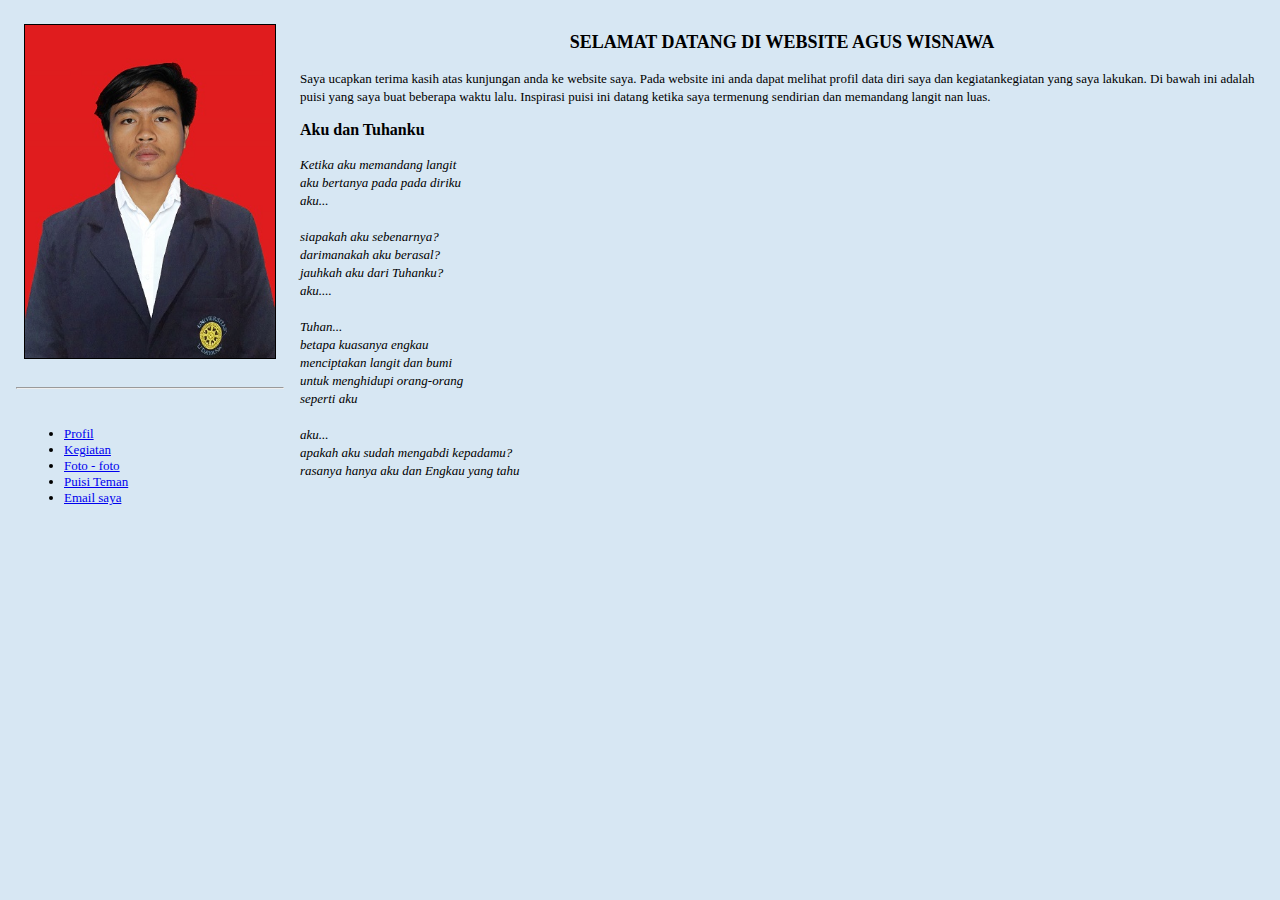
<file: Modul 5/index.html>
<!DOCTYPE html>
<html lang="en">
    <head>
          <title>Agus Website</title>
    </head>
    <body bgcolor="#D7E7F3">
      <font face="verdana">
          <table border="0" style="border-collapse: collapse;" width="100%" cellpadding="8">
              <tr>
                  <td width="15%">
                    <!-- ini tabel foto -->
                      <table border="0" style="border-collapse: collapse;" width="100%" cellpadding="8">
                        <tr>
                          <td><img border="1" width="250" src="gambar/dajjaru.jpg"></td>
                        </tr>
                      </table>
                      <p><hr></p> <!-- untuk memberi jarak -->
                      <table border="0" style="border-collapse: collapse;" width="100%" cellpadding="8">
                        <tr>
                          <td><font size="2">
                          <ul>
                            <li><a href="profil.html">Profil</a></li>
                            <li><a href="kegiatan.html">Kegiatan</a></li>
                            <li><a href="foto.html">Foto - foto</a></li>
                            <li><a href="puisi.html">Puisi Teman</a></li>
                            <li><a href="mailto:haguswisnawa03@gmail.com">Email saya</a></li>
                          </ul>
                          </td>
                        </tr>
                      </table>
                  </td>
                  <!-- ini untuk kolom 2 tabel utama -->
                  <td valign="top">
                    <p align="center"><font size="4"><b>SELAMAT DATANG DI WEBSITE AGUS WISNAWA</b></font></p>
                    <p><font size="2">Saya ucapkan terima kasih atas kunjungan anda ke website saya. Pada website ini anda dapat melihat profil data diri saya dan kegiatankegiatan yang saya lakukan. Di bawah ini adalah puisi yang saya buat beberapa waktu lalu. Inspirasi puisi ini datang ketika saya termenung sendirian dan memandang langit nan luas.</font></p>

                    <p><b>Aku dan Tuhanku</b></p>
                    <p><font size="2">
                    <i>Ketika aku memandang langit<br>
                        aku bertanya pada pada diriku<br>
                        aku...<br>
                        <br>
                        siapakah aku sebenarnya?<br>
                        darimanakah aku berasal?<br>
                        jauhkah aku dari Tuhanku?<br>
                        aku....<br>
                        <br>
                        Tuhan...<br>
                        betapa kuasanya engkau<br>
                        menciptakan langit dan bumi<br>
                        untuk menghidupi orang-orang<br>
                        seperti aku<br>
                        <br>
                        aku...<br>
                        apakah aku sudah mengabdi kepadamu?<br>
                        rasanya hanya aku dan Engkau yang tahu<br>
                    </i></font></p>
                  </td>
              </tr>
          </table>
    </body>
</html>
</file>
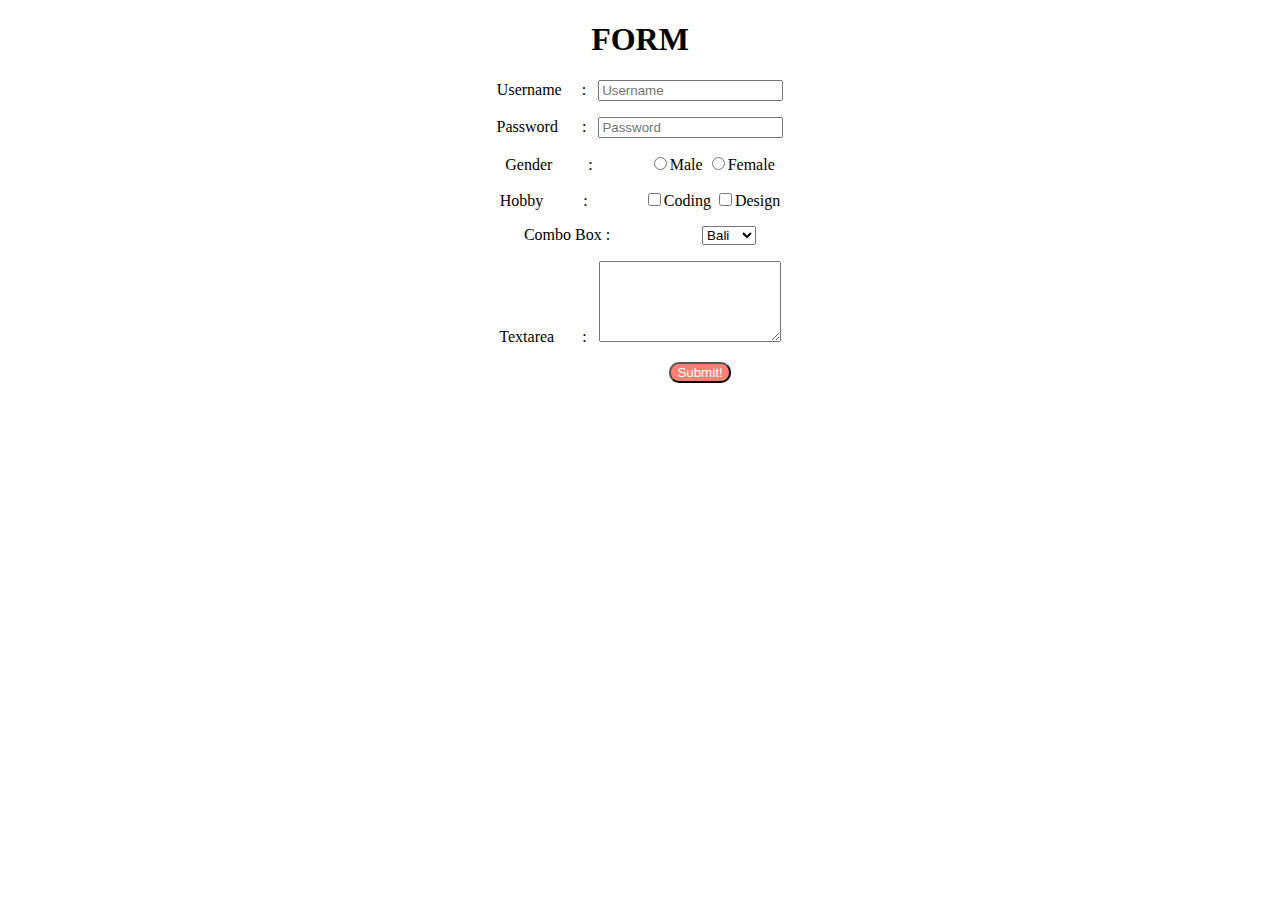
<file: 1708561063_Agus Wisnawa_PraktikumWebC_Tugas4(Form)/form.html>
<!DOCTYPE html>
<html lang="en">
  <head>
    <meta charset="UTF-8" />
    <meta name="viewport" content="width=device-width, initial-scale=1.0" />
    <title>Form</title>
  </head>
  <body>
    <h1 align="center">FORM</h1>
    <form action="" method="" align="center">
      <p>
        Username &emsp;: &nbsp;
        <input type="text" placeholder="Username" />
      </p>
      <p>
        Password &emsp;&nbsp;: &nbsp;
        <input type="text" placeholder="Password" />
      </p>
      <p>
        Gender &emsp;&emsp;: &emsp;&emsp;&emsp;
        <input type="radio" name="male" value="male" id="male" />Male
        <input type="radio" name="female" value="female" id="female" />Female
      </p>
      <p>
        Hobby &emsp;&emsp;&nbsp;: &emsp;&emsp;&emsp;
        <input type="checkbox" name="coding" value="coding" id="coding" />Coding
        <input type="checkbox" name="design" value="design" id="design" />Design
      </p>
      <p>
        Combo Box : &nbsp;&emsp;&emsp;&emsp;&emsp;&emsp;
        <select name="provinsi" id="provinsi">
          <option value="Bali">Bali</option>
          <option value="Jawa">Jawa</option>
        </select>
      </p>
      <p>
        Textarea &emsp;&nbsp;&nbsp;: &nbsp;
        <textarea name="masukan" id="masukan" cols="20" rows="5"></textarea>
      </p>
      <input style="background-color: salmon; color: white; border-radius: 10px; margin-left: 120px;" type="button" name="submit" value="Submit!"/>
    </form>
  </body>
</html>
</file>
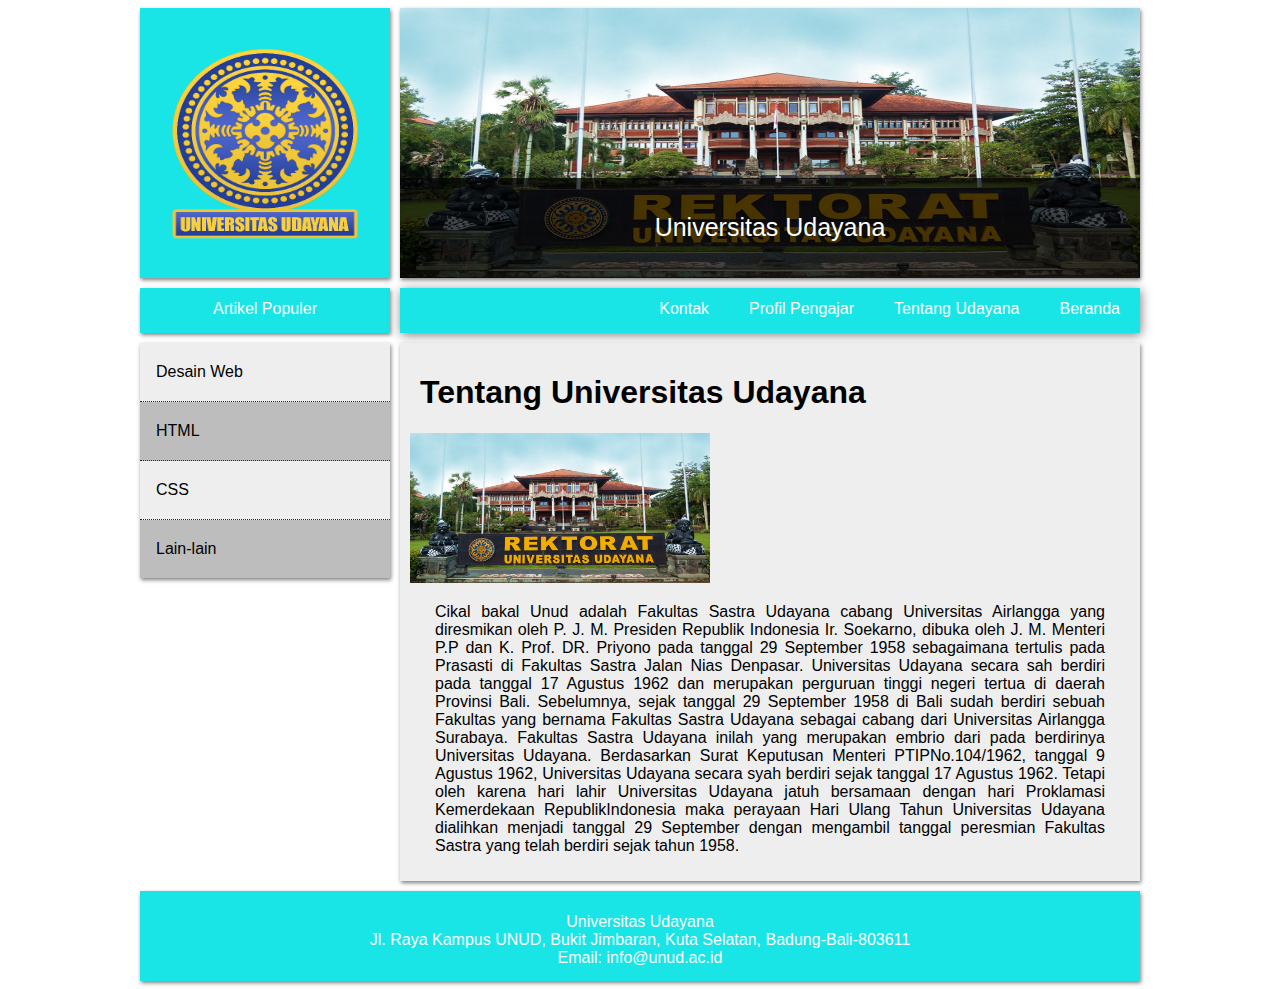
<file: CSS/about.html>
<!DOCTYPE html>
<html lang="en">
<head>
    <title> Universitas Udayana - Tentang </title>
    <meta charset="UTF-8">
    <meta name="viewport" content="width=device-width, initial-scale=1.0">
    <link rel="stylesheet" href="css/style.css">
</head>
<body>
    <div id="container">
        <!-- BANNER -->
        <div id="banner">
            <img src="img/udayana.jpg" alt="">
            <div id="bannertextbox">
                <p>Universitas Udayana</p>
            </div>
        </div>
        <!-- SIDE BAR -->
        <div id="sidebar">
            <div id="logobox">
                <img src="img/logo.png" alt="">
            </div>
            <div id="popular">
                <p>Artikel Populer</p>
            </div> 
            <div id="popularlist">
                <ul>
                    <li><a href="#">Desain Web</a></li>
                    <li><a href="#">HTML</a></li>
                    <li><a href="#">CSS</a></li>
                    <li><a href="#">Lain-lain</a></li>
                </ul>
            </div>
        </div>
        <!-- MENU UTAMA -->
        <div id="menu">
            <ul>
                <li><a href="index.html">Beranda</a></li>
                <li><a href="about.html">Tentang Udayana</a></li>
                <li><a href="profile.html">Profil Pengajar</a></li>
                <li><a href="contact.html">Kontak</a></li>
            </ul>
        </div>
        <!-- CONTENT -->
        <div id="content">
            <h1 class="h1content">Tentang Universitas Udayana</h1>
            <img src="img/udayana.jpg" alt="" height="150px" width="300px">
            <p class="pcontent">Cikal bakal Unud adalah Fakultas Sastra Udayana cabang Universitas Airlangga yang diresmikan oleh P. J. M. Presiden Republik Indonesia Ir. Soekarno, dibuka oleh J. M. Menteri P.P dan K. Prof. DR. Priyono pada tanggal 29 September 1958 sebagaimana tertulis pada Prasasti di Fakultas Sastra Jalan Nias Denpasar. 
            Universitas Udayana secara sah berdiri pada tanggal 17 Agustus 1962 dan merupakan perguruan tinggi negeri tertua di daerah Provinsi Bali. Sebelumnya, sejak tanggal 29 September 1958 di Bali sudah berdiri sebuah Fakultas yang bernama Fakultas Sastra Udayana sebagai cabang dari Universitas Airlangga Surabaya. Fakultas Sastra Udayana inilah yang merupakan embrio dari pada berdirinya Universitas Udayana. Berdasarkan Surat Keputusan Menteri PTIPNo.104/1962, tanggal 9 Agustus 1962, Universitas Udayana secara syah berdiri sejak tanggal 17 Agustus 1962. Tetapi oleh karena hari lahir Universitas Udayana jatuh bersamaan dengan hari Proklamasi Kemerdekaan RepublikIndonesia maka perayaan Hari Ulang Tahun Universitas Udayana dialihkan menjadi tanggal 29 September dengan mengambil tanggal peresmian Fakultas Sastra yang telah berdiri sejak tahun 1958.</p>
        </div>
        <!-- FOOTER -->
        <div id="clear"></div>
        <div id="footer">
            <p>Universitas Udayana</p>
            <p>Jl. Raya Kampus UNUD, Bukit Jimbaran, Kuta Selatan, Badung-Bali-803611</p>
            <p>Email: info@unud.ac.id</p>
        </div>
        
    </div>
</body>
</html>
</file>
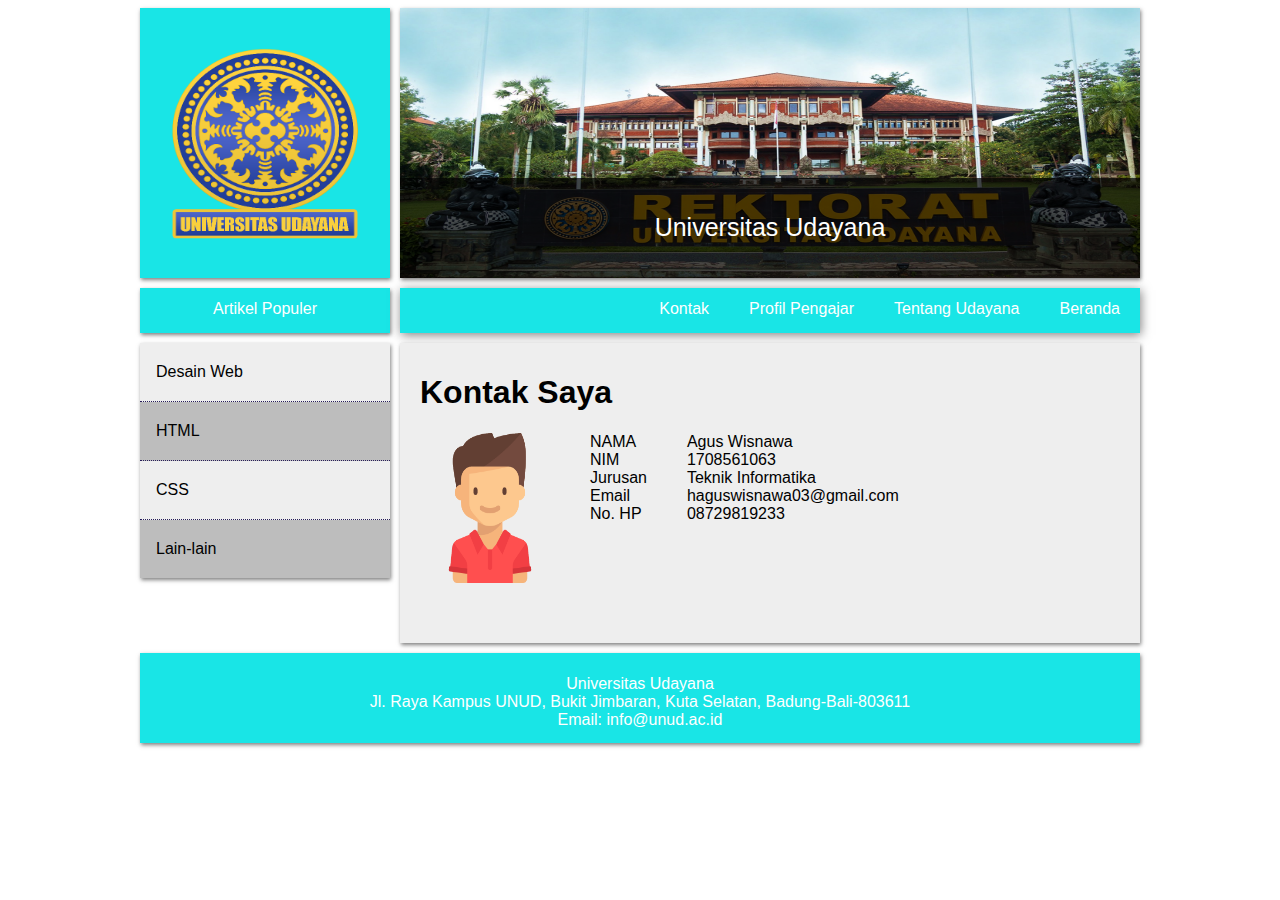
<file: CSS/contact.html>
<!DOCTYPE html>
<html lang="en">
<head>
    <title> Universitas Udayana - Contact Me </title>
    <meta charset="UTF-8">
    <meta name="viewport" content="width=device-width, initial-scale=1.0">
    <link rel="stylesheet" href="css/style.css">
</head>
<body>
    <div id="container">
        <!-- BANNER -->
        <div id="banner">
            <img src="img/udayana.jpg" alt="">
            <div id="bannertextbox">
                <p>Universitas Udayana</p>
            </div>
        </div>
        <!-- SIDE BAR -->
        <div id="sidebar">
            <div id="logobox">
                <img src="img/logo.png" alt="">
            </div>
            <div id="popular">
                <p>Artikel Populer</p>
            </div> 
            <div id="popularlist">
                <ul>
                    <li><a href="#">Desain Web</a></li>
                    <li><a href="#">HTML</a></li>
                    <li><a href="#">CSS</a></li>
                    <li><a href="#">Lain-lain</a></li>
                </ul>
            </div>
        </div>
        <!-- MENU UTAMA -->
        <div id="menu">
            <ul>
                <li><a href="index.html">Beranda</a></li>
                <li><a href="about.html">Tentang Udayana</a></li>
                <li><a href="profile.html">Profil Pengajar</a></li>
                <li><a href="contact.html">Kontak</a></li>
            </ul>
        </div>
        <!-- CONTENT -->
        <div id="content">
            <h1 class="h1content">Kontak Saya</h1>
            <div class="daftar-pengajar">
                <div class="pengajar">
                    <img src="img/dajjaru.png" alt="">
                    <nav class="biodata">
                        <ul>
                            <li>NAMA</li>
                            <li>NIM</li>
                            <li>Jurusan</li>
                            <li>Email</li>
                            <li>No. HP</li>
                        </ul>
                        <ul>
                            <li>Agus Wisnawa</li>
                            <li>1708561063</li>
                            <li>Teknik Informatika</li>
                            <li>haguswisnawa03@gmail.com</li>
                            <li>08729819233</li>
                        </ul>
                    </nav>
                </div>
            </div>
        </div>
        <!-- FOOTER -->
        <div id="clear"></div>
        <div id="footer">
            <p>Universitas Udayana</p>
            <p>Jl. Raya Kampus UNUD, Bukit Jimbaran, Kuta Selatan, Badung-Bali-803611</p>
            <p>Email: info@unud.ac.id</p>
        </div>  
    </div>
</body>
</html>
</file>
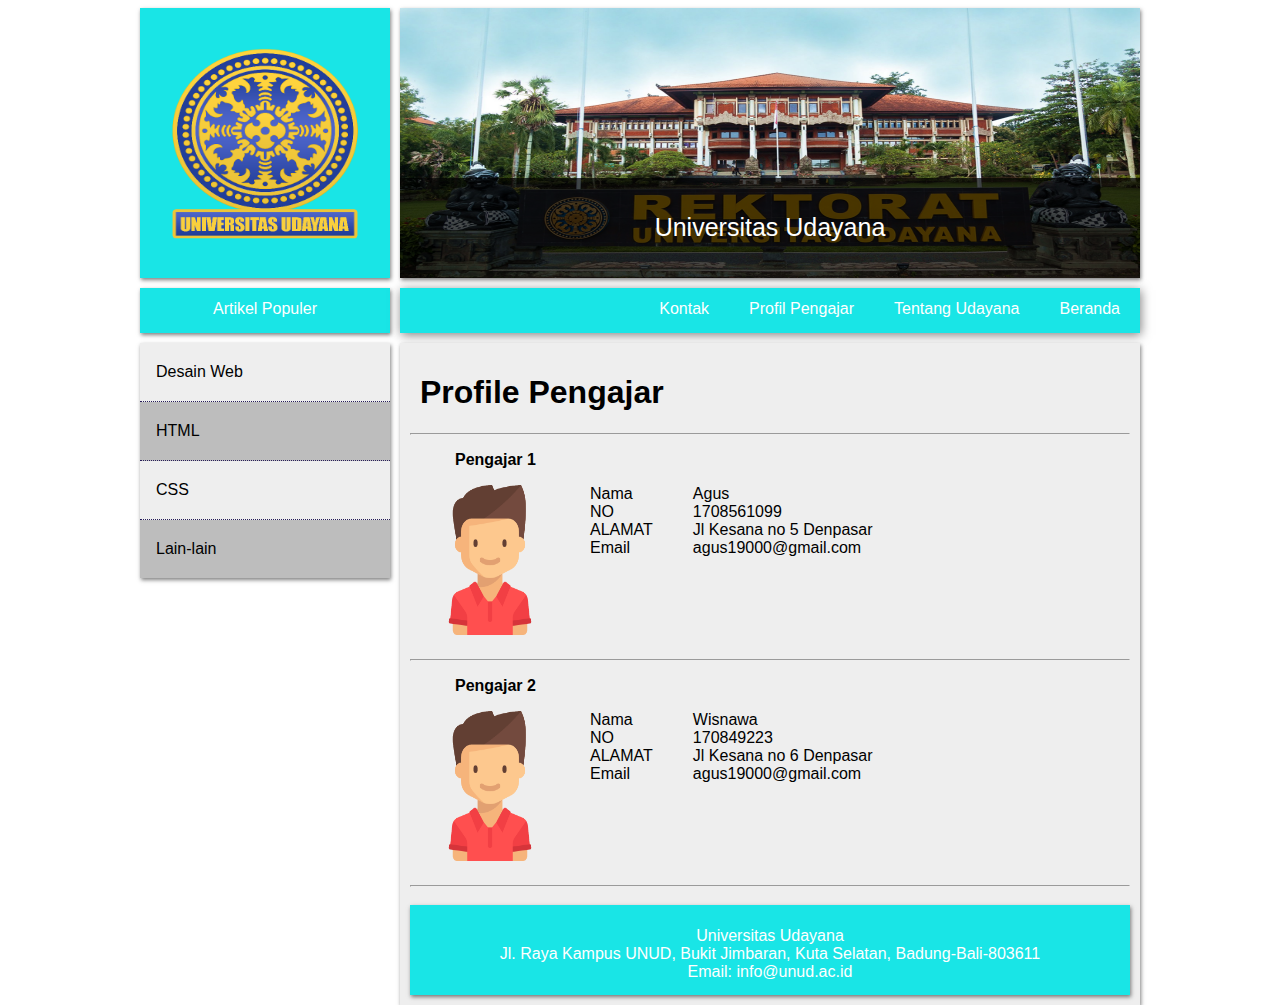
<file: CSS/profile.html>
<!DOCTYPE html>
<html lang="en">
<head>
    <title> Universitas Udayana - Profile Pengajar </title>
    <meta charset="UTF-8">
    <meta name="viewport" content="width=device-width, initial-scale=1.0">
    <link rel="stylesheet" href="css/style.css">
</head>
<body>
    <div id="container">
        <!-- BANNER -->
        <div id="banner">
            <img src="img/udayana.jpg" alt="">
            <div id="bannertextbox">
                <p>Universitas Udayana</p>
            </div>
        </div>
        <!-- SIDE BAR -->
        <div id="sidebar">
            <div id="logobox">
                <img src="img/logo.png" alt="">
            </div>
            <div id="popular">
                <p>Artikel Populer</p>
            </div> 
            <div id="popularlist">
                <ul>
                    <li><a href="#">Desain Web</a></li>
                    <li><a href="#">HTML</a></li>
                    <li><a href="#">CSS</a></li>
                    <li><a href="#">Lain-lain</a></li>
                </ul>
            </div>
        </div>
        <!-- MENU UTAMA -->
        <div id="menu">
            <ul>
                <li><a href="index.html">Beranda</a></li>
                <li><a href="about.html">Tentang Udayana</a></li>
                <li><a href="profile.html">Profil Pengajar</a></li>
                <li><a href="contact.html">Kontak</a></li>
            </ul>
        </div>
        <!-- CONTENT -->
        <div id="content">
            <h1 class="h1content">Profile Pengajar</h1>
            <hr/>
            <div class="daftar-pengajar">
                <div class="pengajar">
                    <p class="namapengajar">Pengajar 1</p>
                    <img src="img/pengajar/pengajar.png" alt="">
                    <nav class="biodata">
                        <ul>
                            <li>Nama</li>
                            <li>NO</li>
                            <li>ALAMAT</li>
                            <li>Email</li>
                        </ul>
                        <ul>
                            <li>Agus</li>
                            <li>1708561099</li>
                            <li>Jl Kesana no 5 Denpasar</li>
                            <li>agus19000@gmail.com</li>
                        </ul>
                    </nav>
                </div>
            </div>
            <hr/>
            <div class="daftar-pengajar">
                <div class="pengajar">
                    <p class="namapengajar">Pengajar 2</p>
                    <img src="img/pengajar/pengajar.png" alt="">
                    <nav class="biodata">
                        <ul>
                            <li>Nama</li>
                            <li>NO</li>
                            <li>ALAMAT</li>
                            <li>Email</li>
                        </ul>
                        <ul>
                            <li>Wisnawa</li>
                            <li>170849223</li>
                            <li>Jl Kesana no 6 Denpasar</li>
                            <li>agus19000@gmail.com</li>
                        </ul>
                    </nav>
                </div>
            </div>
            <hr/>
        <!-- FOOTER -->
        <div id="clear"></div>
        <div id="footer">
            <p>Universitas Udayana</p>
            <p>Jl. Raya Kampus UNUD, Bukit Jimbaran, Kuta Selatan, Badung-Bali-803611</p>
            <p>Email: info@unud.ac.id</p>
        </div>
        
    </div>
</body>
</html>
</file>
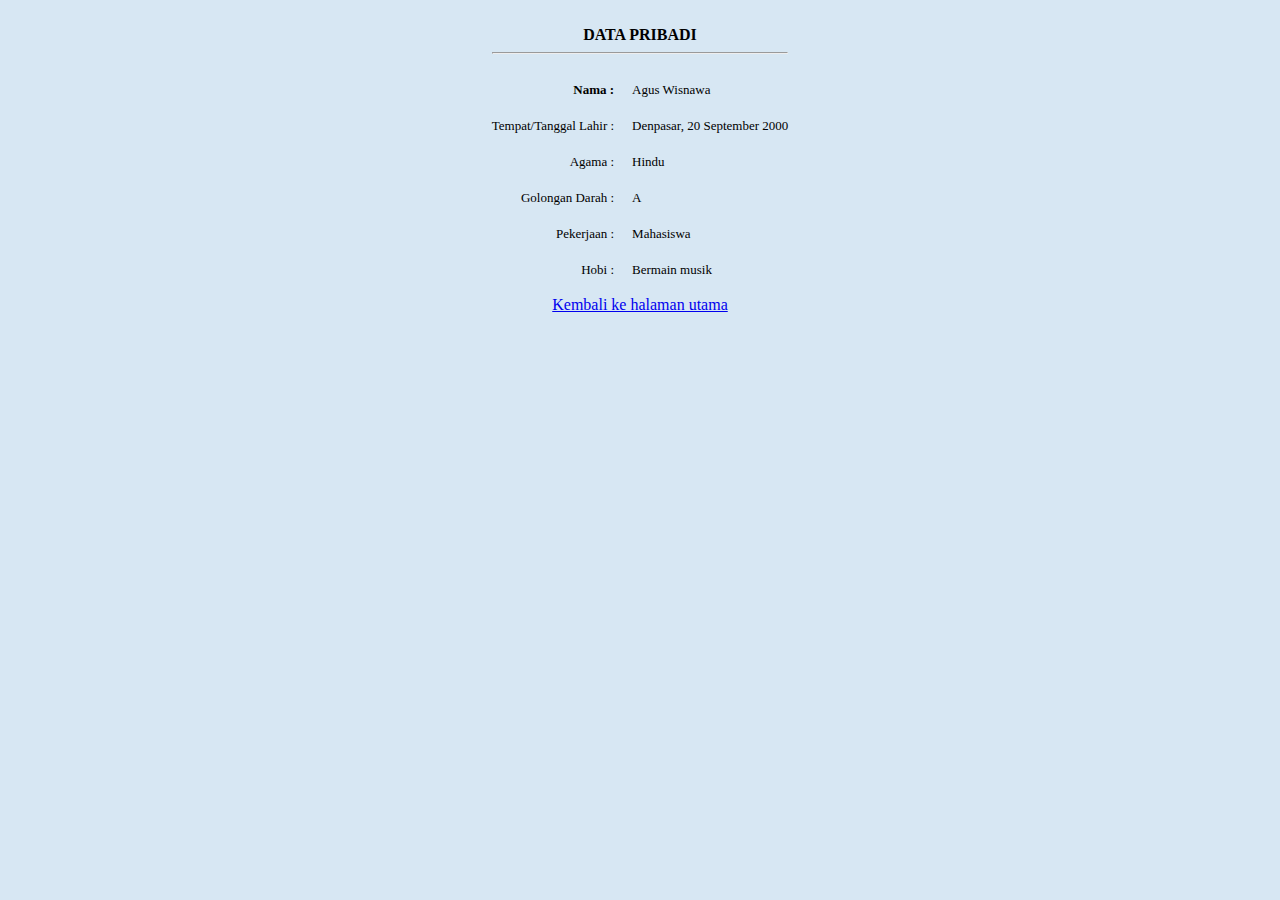
<file: Modul 5/profil.html>
<!DOCTYPE html>
<html>
	<head>
		<title>Profil Agus</title>
	</head>
	<body bgcolor="#D7E7F3">
	<font face="verdana">
	<p align="center">
		<table border="0" cellpadding="8" align="center">
				<tr>
					<td colspan="2" align="center"><b>DATA PRIBADI</b><hr></td>
				</tr>
				<tr>
					<td align="right"><font size="2"><b>Nama : </b></font></td>
					<td><font size="2">Agus Wisnawa</font></td>
				</tr>
				<tr>
					<td align="right"><font size="2">Tempat/Tanggal Lahir : </font></td>
					<td><font size="2">Denpasar, 20 September 2000</font></td>
				</tr>
				<tr>
					<td align="right"><font size="2">Agama : </font></td>
					<td><font size="2">Hindu</font></td>
				</tr>
				<tr>
					<td align="right"><font size="2">Golongan Darah :</font></td>
					<td><font size="2">A</font></td>
				</tr>
				<tr>
					<td align="right"><font size="2">Pekerjaan : </font></td>
					<td><font size="2">Mahasiswa</font></td>
				</tr>
				<tr>
					<td align="right"><font size="2">Hobi : </font></td>
					<td><font size="2">Bermain musik</font></td>
				</tr>
				<tr>
					<td colspan="2" align="center"><a href="index.html">Kembali ke halaman utama</a></td>
				</tr>
			</table>
	</p>			
	</font>
	</body>
	
</html>
</file>
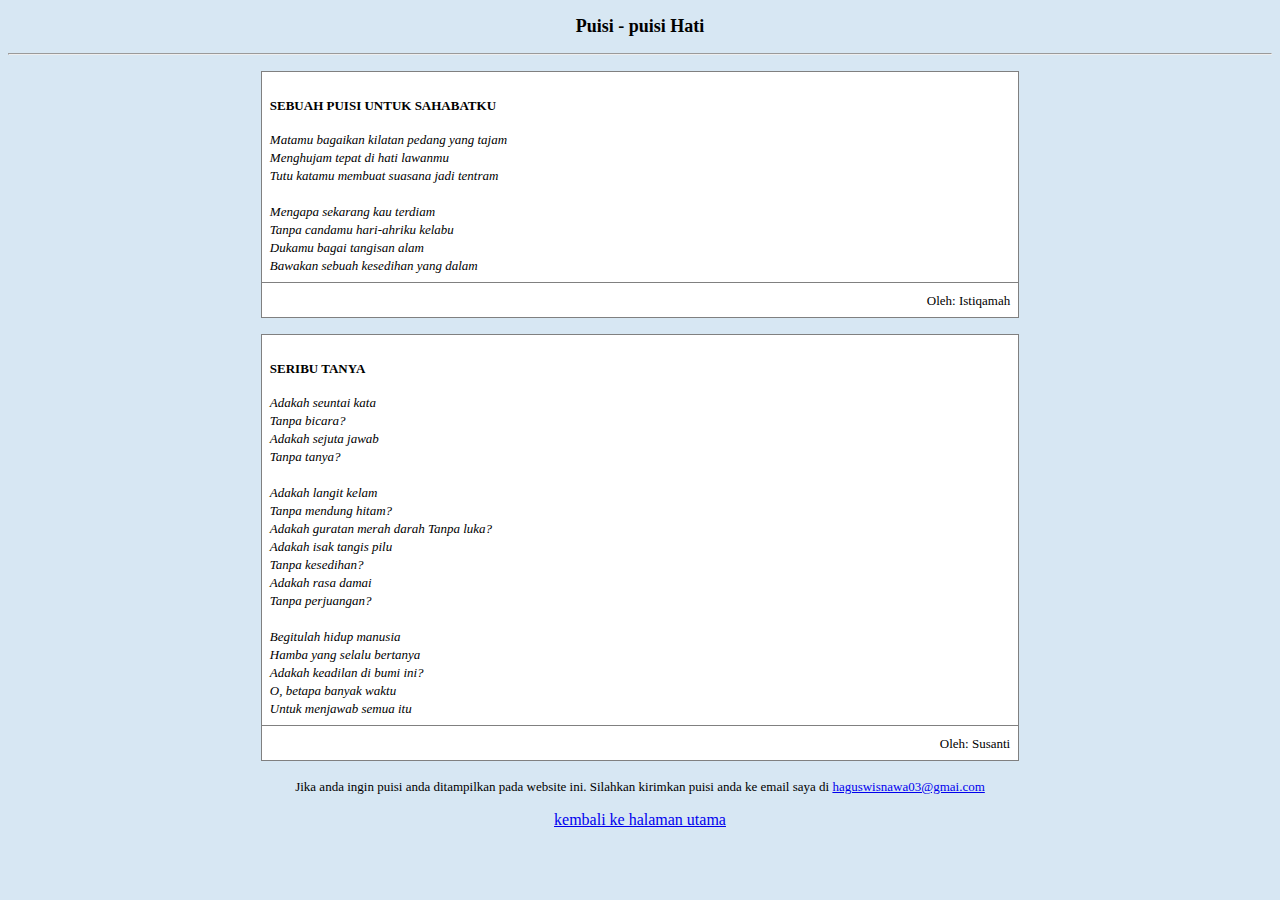
<file: Modul 5/puisi.html>
<!DOCTYPE html>
<html>
	<head>
		<title>Puisi Teman - teman</title>
	</head>
	<body bgcolor="#D7E7F3">
	<font face="verdana">

	<p align="center"><font size="4"><b>Puisi - puisi Hati</b><hr></font></p>

	<center>
		<table border="1" style="border-collapse: collapse;" bgcolor="white" width="60%" cellpadding="8">
			<tr>
				<td>
					<p><font size="2"><b>SEBUAH PUISI UNTUK SAHABATKU</b></p>
						<i>Matamu bagaikan kilatan pedang yang tajam<br>
							Menghujam tepat di hati lawanmu<br>
							Tutu katamu membuat suasana jadi tentram<br>
							<br>
							Mengapa sekarang kau terdiam<br>
							Tanpa candamu hari-ahriku kelabu<br>
							Dukamu bagai tangisan alam<br>
							Bawakan sebuah kesedihan yang dalam
					</font>
				</td>
			</tr>
			<tr>
				<td align="right"><font size="2">Oleh: Istiqamah</font></td>
			</tr>
		</table>

		<p></p>

		<table border="1" style="border-collapse: collapse;" width="60%" cellpadding="8" bgcolor="white">
			<tr>
				<td>
					<p><font size="2"><b>SERIBU TANYA</b></p>
						<i>Adakah seuntai kata<br>
							Tanpa bicara?<br>
							Adakah sejuta jawab<br>
							Tanpa tanya?<br>
							<br>
							Adakah langit kelam<br>
							Tanpa mendung hitam?<br>
							Adakah guratan merah darah
							Tanpa luka?<br>
							Adakah isak tangis pilu<br>
							Tanpa kesedihan?<br>
							Adakah rasa damai<br>
							Tanpa perjuangan?<br>
							<br>
							Begitulah hidup manusia<br>
							Hamba yang selalu bertanya<br>
							Adakah keadilan di bumi ini?<br>
							O, betapa banyak waktu<br>
							Untuk menjawab semua itu<br>
					</font>
				</td>
			</tr>
			<tr>
				<td align="right"><font size="2">Oleh: Susanti</font></td>
			</tr>
		</table>
		<p><font size="2">Jika anda ingin puisi anda ditampilkan pada website ini.
			Silahkan kirimkan puisi anda ke email saya di <a href="mailto:
			davidjoko@yahoo.com">haguswisnawa03@gmai.com</font></p>
		<p><a href="index.html">kembali ke halaman utama</a></p>
	</center>
	</font>
	</body>
</html>
</file>
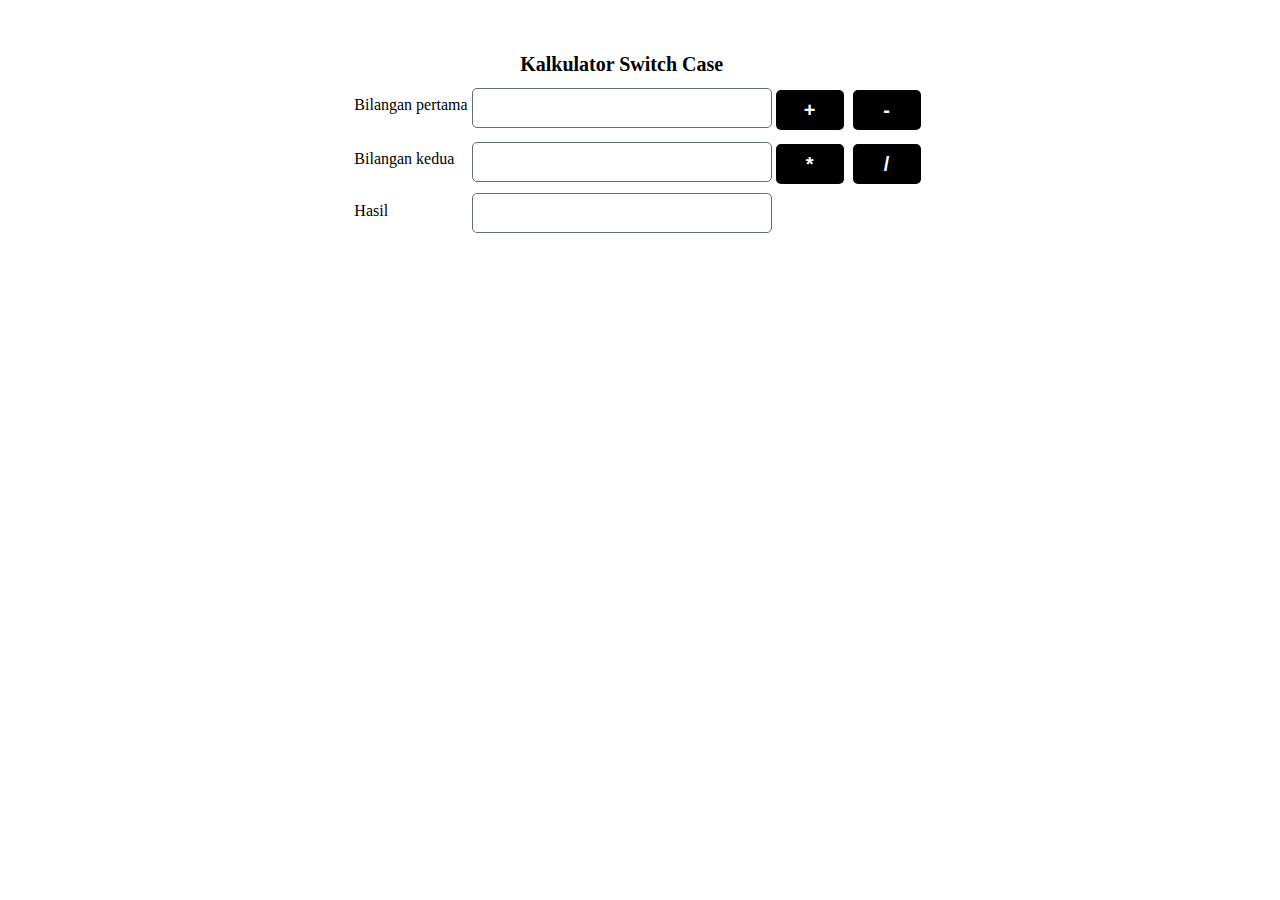
<file: Modul 7/kalkulator.html>
<html>
    <head>
        <title>Kalkulator Switch Case</title>
    </head>
    <style>
        .form{
            height: 40px;
            width: 300px;
            font-size: 25px;
            font-weight: bold;
            padding: 10px 5px 10px 5px;
            margin-top: 5px;
            border-radius: 5px;
            border: 1px solid #636e72;
            background-color: #fff;
        }
        .button{
            height: 40px;
            width: 68px;
            background-color: #000;
            color: #fff;
            font-size: 20px;
            font-weight: bold;
            border: 0px;
            border-radius: 5px;
            margin: 10px 5px 0px 0px;
        }
    </style>
    <body>
        <table align="center" style="margin-top: 50px;">
            <tr>
                <th></th>
                <th style="font-size: 20px;">Kalkulator Switch Case</th>
            </tr>
            <tr>
                <td>Bilangan pertama</td>
                <td><input type="number" class="form" id="bil1" style="text-align: center;"></td>
                <td><button class="button" onclick="return kalkulator(1)">+</button></td>
                <td><button class="button" onclick="return kalkulator(2)">-</button></td>
            </tr>
            <tr>
                <td>Bilangan kedua</td>
                <td><input type="number" class="form" id="bil2" style="text-align: center;"></td>
                <td><button class="button" onclick="return kalkulator(3)">*</button></td>
                <td><button class="button" onclick="return kalkulator(4)">/</button></td>
            </tr>

            <tr>
                <td>Hasil</td>
                <td><input type="text" readonly class="form" id="hasil" style="text-align: center;"></td>
            </tr>
        </table>
        <script language="javascript" type="text/javascript">
            function kalkulator(operasi){
                var bil1    = parseFloat(document.getElementById("bil1").value);
                var bil2    = parseFloat(document.getElementById("bil2").value);
                var total;
                if(isNaN(bil1) || isNaN(bil2)){
                    alert("Inputan harus angka");
                }
                switch(operasi){
                    case 1:
                        total = bil1+bil2;
                        break;
                    case 2:
                        total = bil1-bil2;
                        break;
                    case 3:
                        total = bil1*bil2;
                        break;
                    case 4:
                        total = bil1/bil2;
                        break;
                }
                document.getElementById("hasil").value = total;
            }
        </script>
    </body>
</html>
</file>
<file: CSS/css/style.css>
*{
    font-family: sans-serif;
    box-sizing: border-box;
}
#container{
    margin: 0 auto;
    width: 1000px;
    height: auto;
}
#banner{
    position: relative;
    width: 740px;
    height: 270px;
    float: right;
    border:0px solid;
    overflow: hidden;
    box-shadow: 1px 2px 4px rgba(0, 0, 0, .5);
}
/* BANNER CSS */
#banner img{
    width: 100%;
    height: 100%;
}
#bannertextbox{
    margin: 0px;
    width: 100%;
    height: 100px;
    position: absolute;
    bottom: 0px;
    background-color: rgba(0,0,0,0.7);
}
#banner p{
    padding: 10px;
    text-align: center;
    color: white;
    font-size: 25px;
}
/* SIDE BAR CSS */
#sidebar{
    float: left;
    width: 250px;
    height:auto;
}
#logobox{
    display: block;
    padding-top: 35px;
    border:0px solid;
    box-shadow: 1px 2px 4px rgba(0, 0, 0, .5);
    background-color: #19e5e6;
    width: 250px;
    height: 270px;
}
#logobox img{
    width: 250px;
    height: 220px;
}
#popular{
    padding: 12px;
    margin-top:10px;
    height: 45px;
    background-color: #19e5e6;
    width: 250px;
    box-shadow: 1px 2px 4px rgba(0, 0, 0, .5);
}
#popular p{
    margin: 0px;
    color: white;
    text-align: center;
}
#popularlist{
    margin-top: 10px;
}
#popularlist ul{
    box-shadow: 1px 2px 4px rgba(0, 0, 0, .5);
    list-style-type: none;
    margin: 0;
    padding: 0;
    width: 250px;
    background-color: #eeeeee;
}
#popularlist li{
    border-bottom-style: dotted;
    border-bottom-color: #281e5a;
    border-bottom-width: thin;
}
#popularlist li:nth-of-type(even){
    background-color: #bdbdbd;
}
#popularlist li:last-child {
    border-bottom:none;
}
#popularlist li a{
    padding: 20px 16px;
    width: 100%;
    height: 100%;
    text-decoration: none;
    display: block;
    color: #000;
}
#popularlist li a:hover{
    background-color: #2196f3;
    color: white;
}
/* MENU UTAMA CSS */
#menu{
    background-color: #19e5e6;
    margin-top: 10px;
    width: 740px;
    height:45px;
    float: right;
    box-shadow: 1px 2px 10px rgba(0, 0, 0, .5);
}
#menu ul {
    height: 100%;
    list-style-type: none;
    margin: 0;
    padding: 0;
}
#menu li{
    border-right:2px;
    height: 100%;
    float: right;
}
#menu li:last-child{
    border-right: none;
}
#menu li a:hover {
    height: 100%;
    background-color: #2196f3;
}
#menu li a {
    display: block;
    color: white;
    text-align: center;
    padding: 12px 20px;
    text-decoration: none;
}
/*CONTENT*/
#content{
    margin-top: 10px;
    margin-bottom: 0px;
    width: 740px;
    height: auto;
    float: right;
    box-shadow: 1px 2px 4px rgba(0, 0, 0, .5);
    background: #eeeeee;
    padding: 10px;
}
.h1content{
    padding-left: 10px;
    padding-right:10px;
}
.pcontent{
    padding-left: 25px;
    padding-right: 25px;
    text-align: justify;
}
/* CONTENT - BERANDA */
.news {
    position: relative;
    margin-left: 10px;
    display: inline-block;
}
.news p a{
    color: black;
    text-decoration: none;
}
.newshead{
    font-weight: bold;
}
.news img{
    width: 205px;
    height: 100px;
    margin-left: 10px;
    margin-right: 7px;
}
/* CONTENT - PROFILE PENGAJAR */
/* search */
form.searchpengajar input[type=text] {
    margin-top: 0px;
    margin-bottom: 0px;
    margin-left: 100px;
    padding: 10px;
    font-size: 17px;
    border: 1px solid grey;
    float: left;
    width: 350px;
    background: white;
  }
  
form.searchpengajar button {
    margin-left: 5px;
    float: left;
    width: 20%;
    padding: 10px;
    background: #19e5e6;
    color: white;
    font-size: 17px;
    border: 1px solid grey;
    border-left: none; 
    cursor: pointer;
}
  
form.searchpengajar button:hover {
    background: #2196f3;
}
 
form.searchpengajar::after {
    content: "";
    clear: both;
    display: table;
}

/* List Pengajar */
.daftar-pengajar{
    padding-left: 20px;
    padding-right: 20px;
    height: 200px;
    width: auto;
}
.pengajar {
    margin-right: 50px;
}
.pengajar img{
    width: 120px;
    height: 150px;
    float: left;
}
.pengajar p{
    font-weight: bold;
}
.namapengajar{
    font-weight: bold;
    padding-left: 25px;
    padding-right: 25px;
}
.biodata ul {
    margin: 0px;
    float: left;
    position: relative;
}
.biodata ul li {
    list-style: none;
}
.tampil{
    background-color: #19e5e6;
    color: white;
    width: 200px;
    height: 40px;
}
/* CONTENT - KONTAK PEMBUAT WEBSITE */

/*FOOTER*/
#clear{
    clear: both;
}
#footer{
    margin-top: 10px;
    width: auto;
    height: 90px;
    background-color: #19e5e6 ;
    box-shadow: 1px 2px 4px rgba(0, 0, 0, .5);
    padding: 22px;
}
#footer p {
    margin: 0px;
    color:white;
    text-align: center;
}
</file>
